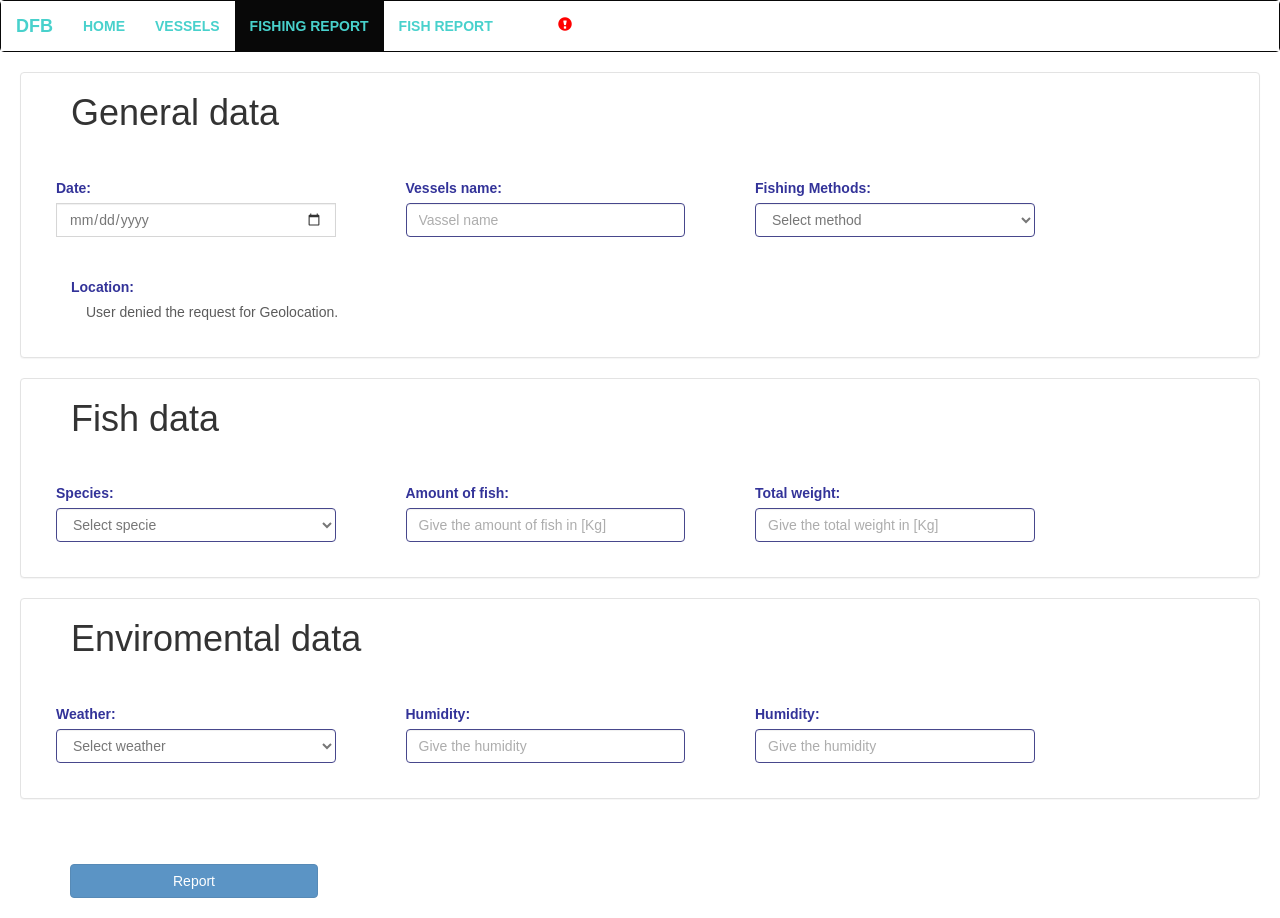
<file: views/report.html>
<!DOCTYPE html>
<html lang="en" >
<head>
  <title>Data-Fish-Bank</title>
  <meta charset="utf-8">
  <meta name="viewport" content="width=device-width, initial-scale=1">
  <link rel="stylesheet" href="http://maxcdn.bootstrapcdn.com/bootstrap/3.3.5/css/bootstrap.min.css">
  <script src="https://ajax.googleapis.com/ajax/libs/jquery/1.11.3/jquery.min.js"></script>
  <script src="http://maxcdn.bootstrapcdn.com/bootstrap/3.3.5/js/bootstrap.min.js"></script>
  <style type="text/css">
    
 #form{
    width: 100%;
    height: 630px;
    background-color: white;
    opacity:.8;
    padding: 20px;
  }

  #element{
    margin:20px;
  }

  #element-button{
    margin:20px;
    margin-top: 45px;
    height: 100%;
    width: 20%;
    margin-left: 50px;
  }

  #label{
    color: #000080;
  }

  #req{
    width: 100%;
    border-color: #191970;
  }
  </style>
  </head>
  <body>

  <!--navegation bar-->
  <!--navegation bar-->
  <nav class="navbar navbar-inverse" style="margin:0;">
    <div class="container-fluid" style="background-color: white;">
      <div class="navbar-header">
        <a class="navbar-brand" href="../index.html" style="color: #48D1CC;"><strong>DFB</strong></a>
      </div>
      <div>
        <ul class="nav navbar-nav">
          <li ><a href="../index.html" style="color: #48D1CC;"><strong>HOME</strong></a></li>
          <li ><a href="vessels.html" style="color: #48D1CC;"><strong>VESSELS</strong></a></li>
          <li class="active"><a href="report.html" style="color: #48D1CC;"><strong>FISHING REPORT</strong></a></li> 
          <li ><a href="fish.html" style="color: #48D1CC;"><strong>FISH REPORT</strong></a></li> 
          <li ><span class="glyphicon glyphicon-exclamation-sign" style="color: red; margin-top: 15px;margin-left: 50px;"></span></li> 
        </ul>
      </div>
    </div>
  </nav>



       

  <div class="col-md-13" class="container-fluid" id="form" >
    <form class="form-inline" role="form">
      <div class="panel panel-default" style="background-color: white"><h1 style="color:black;padding-left: 50px;">General data</h1>
        <div class="panel-body">
        <div class="row">
          <div class="col-sm-3 form" id="element">
            <label class=".control-label" id="label">Date: </label>
            <div></div>
            <div class='input-group date' id='datetimepicker5' style='width: 100%;'>
              <input type='date' class="form-control"/>
            </div>
          </div>
          <div class="col-sm-3 form" id="element">
          <label class=".control-label" id="label">Vessels name: </label>
          <div></div>
          <input type="text" class="form-control" id="req" placeholder="Vassel name" style="align-self: right;">
        </div>
        <div class="col-sm-3 form" id="element">
          <label class=".control-label" id="label">Fishing Methods: </label>
          <div></div>
          <select class="form-control" id="req">
            <option class="active">Select method</option>
            <option>Danish seines</option>
            <option>Driftnets</option>
            <option>Harpoons</option>
            <option>Pair seines</option>
            <option>Trolling lines</option>
          </select>
        </div>
        </div>
        <div class="col-sm-3 form" id="element" style="width: 100%;">
          <label class=".control-label" id="label">Location: </label>
          <div></div>
          <div class="col-sm-3" id="mapholder"></div>
            <script src="http://maps.google.com/maps/api/js?sensor=false"></script>
            <script>
              var x = document.getElementById("mapholder");
              if (navigator.geolocation) {
                    navigator.geolocation.getCurrentPosition(showPosition, showError);
                } else { 
                    x.innerHTML = "Geolocation is not supported by this browser.";
                }

              

              function showPosition(position) {
                  lat = position.coords.latitude;
                  lon = position.coords.longitude;
                  latlon = new google.maps.LatLng(lat, lon)
                  mapholder = document.getElementById('mapholder')
                  mapholder.style.height = '250px';
                  mapholder.style.width = '50%';


                  var myOptions = {
                  center:latlon,zoom:14,
                  mapTypeId:google.maps.MapTypeId.ROADMAP,
                  mapTypeControl:false,
                  navigationControlOptions:{style:google.maps.NavigationControlStyle.SMALL}
                  }
                  
                  var map = new google.maps.Map(document.getElementById("mapholder"), myOptions);
                  var marker = new google.maps.Marker({position:latlon,map:map,title:"You are here!"});
                  marker.addListener('click', toggleBounce);
                  
              }
              function toggleBounce() {
                if (marker.getAnimation() !== null) {
                  marker.setAnimation(null);
                } else {
                  marker.setAnimation(google.maps.Animation.BOUNCE);
                }
              }

              function showError(error) {
                  switch(error.code) {
                      case error.PERMISSION_DENIED:
                          x.innerHTML = "User denied the request for Geolocation."
                          break;
                      case error.POSITION_UNAVAILABLE:
                          x.innerHTML = "Location information is unavailable."
                          break;
                      case error.TIMEOUT:
                          x.innerHTML = "The request to get user location timed out."
                          break;
                      case error.UNKNOWN_ERROR:
                          x.innerHTML = "An unknown error occurred."
                          break;
                  }
              }

            </script>  
        </div>   
    </div>
    </div>
      <div class="panel panel-default" style="background-color: white"><h1 style="color:black;padding-left: 50px;">Fish data</h1>
        <div class="panel-body">
            <div class="row">

        <div class="col-sm-3 form" id="element">
          <label class=".control-label" id="label">Species: </label>
          <div></div>
          <select class="form-control" id="req">
            <option class="active">Select specie</option>
            <option>Bunker</option>
            <option>Fish carrier</option>
            <option>Handliner</option>
            <option>Multipurpose</option>
          </select>
        </div>
        <div class="col-sm-3 form" id="element">
          <label class=".control-label"  id="label">Amount of fish:</label>
          <div></div>
          <input type="number" class="form-control" id="req" placeholder="Give the amount of fish in [Kg]">
        </div>
         <div class="col-sm-3 form" id="element">
          <label class=".control-label"  id="label">Total weight:</label>
          <div></div>
          <input type="number" class="form-control" id="req" placeholder="Give the total weight in [Kg]">
        </div>
        
      </div>
      </div>
      </div>
      <div class="panel panel-default" style="background-color: white"><h1 style="color:black;padding-left: 50px;">Enviromental data</h1>
        <div class="panel-body">
          <div class="row">
            <div class="col-sm-3 form" id="element">
            <label class=".control-label" id="label">Weather: </label>
            <div></div>
            <select class="form-control" id="req">
            <option class="active">Select weather</option>
            <option>Soleado</option>
            <option>Lluvioso</option>
            <option>Nublado</option>
          </select>
        </div>
        <div class="col-sm-3 form" id="element">
          <label class=".control-label"  id="label">Humidity: </label>
          <div></div>
          <input type="number" class="form-control" id="req" placeholder="Give the humidity">
        </div>
        <div class="col-sm-3 form" id="element">
          <label class=".control-label"  id="label">Humidity: </label>
          <div></div>
          <input type="number" class="form-control" id="req" placeholder="Give the humidity">
        </div>
        </div>
        </div>
      </div>
      <button  type="submit" class="col-sm-3 btn btn-primary" id="element-button">Report</button>
    </form>
  </div>

</body>
</html>
</file>
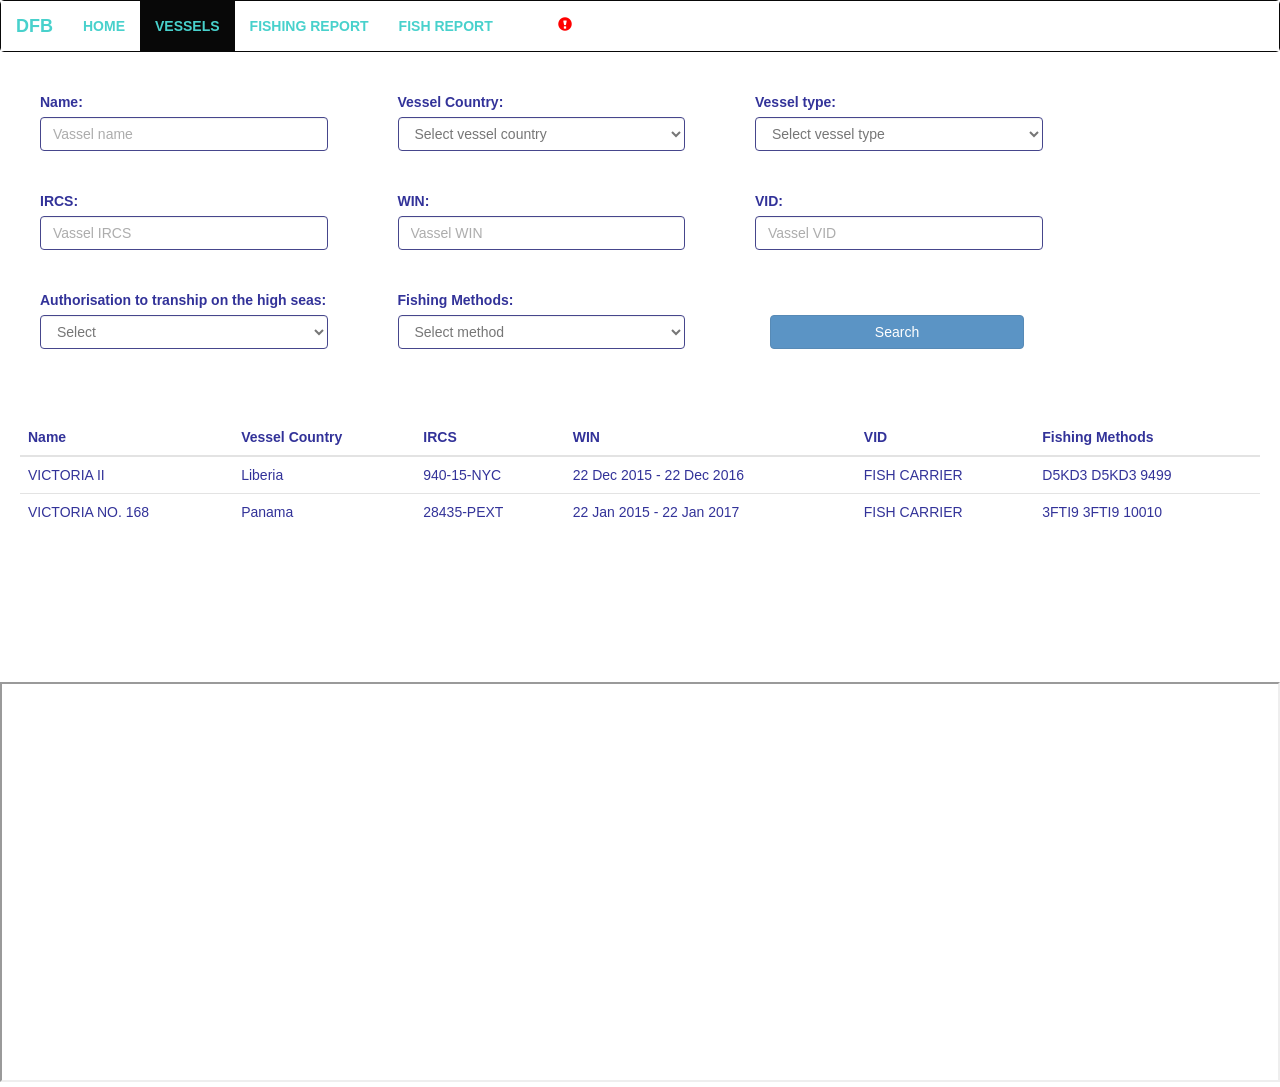
<file: views/vessels.html>
<!DOCTYPE html>
<html lang="en">
<head>
  <title>Data-Fish-Bank</title>
  <meta charset="utf-8">
  <meta name="viewport" content="width=device-width, initial-scale=1">
  <link rel="stylesheet" href="http://maxcdn.bootstrapcdn.com/bootstrap/3.3.5/css/bootstrap.min.css">
  <script src="https://ajax.googleapis.com/ajax/libs/jquery/1.11.3/jquery.min.js"></script>
  <script src="http://maxcdn.bootstrapcdn.com/bootstrap/3.3.5/js/bootstrap.min.js"></script>
  <style type="text/css">
    
 
  #form{
    width: 100%;
    height: 630px;
    background-color: white;
    opacity:.8;
    padding: 20px;
  }

  #element{
    margin:20px;
  }

  #element-button{
    margin:20px;
    margin-top: 45px;
    height: 100%;
    width: 20%;
    margin-left: 50px;
  }

  #label{
    color: #000080;
  }

  #req{
    width: 100%;
    border-color: #191970;
  }
  </style>
  </head>
  <body>

  <!--navegation bar-->
  <!--navegation bar-->
  <nav class="navbar navbar-inverse" style="margin:0;">
    <div class="container-fluid" style="background-color: white;">
      <div class="navbar-header">
        <a class="navbar-brand" href="../index.html" style="color: #48D1CC;"><strong>DFB</strong></a>
      </div>
      <div>
        <ul class="nav navbar-nav">
          <li ><a href="../index.html" style="color: #48D1CC;"><strong>HOME</strong></a></li>
          <li  class="active"><a href="vessels.html" style="color: #48D1CC;"><strong>VESSELS</strong></a></li>
          <li><a href="report.html" style="color: #48D1CC;"><strong>FISHING REPORT</strong></a></li> 
          <li ><a href="fish.html" style="color: #48D1CC;"><strong>FISH REPORT</strong></a></li> 
          <li ><span class="glyphicon glyphicon-exclamation-sign" style="color: red; margin-top: 15px;margin-left: 50px;"></span></li> 
        </ul>
      </div>
    </div>
  </nav>

  <div class="col-md-13" class="container-fluid" id="form">
    <form class="form-inline" role="form">
      <div class="row">
        <div class="col-sm-3 form" id="element">
          <label class=".control-label"  id="label">Name: </label>
          <div></div>
          <input type="text" class="form-control" id="req" placeholder="Vassel name" style="align-self: right;">
        </div>
        <div class="col-sm-3 form" id="element">
          <label class=".control-label" id="label">Vessel Country: </label>
          <div></div>
          <select class="form-control" id="req" >
            <option class="active">Select vessel country</option>
            <option>Australia</option>
            <option>Colombia</option>
            <option>Ecuador</option>
            <option>Japan</option>
          </select>
        </div>
        <div class="col-sm-3 form" id="element">
          <label class=".control-label" id="label">Vessel type: </label>
          <div></div>
          <select class="form-control" id="req">
            <option class="active">Select vessel type</option>
            <option>Bunker</option>
            <option>Fish carrier</option>
            <option>Handliner</option>
            <option>Multipurpose</option>
          </select>
        </div>
    </div>
    <div class="row">
        <div class="col-sm-3 form" id="element">
          <label class=".control-label"  id="label">IRCS:</label>
          <div></div>
          <input type="text" class="form-control" id="req" placeholder="Vassel IRCS">
        </div>
         <div class="col-sm-3 form" id="element">
          <label class=".control-label"  id="label">WIN: </label>
          <div></div>
          <input type="text" class="form-control" id="req" placeholder="Vassel WIN">
        </div>
        <div class="col-sm-3 form" id="element">
          <label class=".control-label" id="label">VID: </label>
          <div></div>
          <input type="text" class="form-control" id="req" placeholder="Vassel VID">
        </div>
      </div>
      <div class="row">
        <div class="col-sm-3 form" id="element">
          <label class=".control-label" id="label">Authorisation to tranship on the high seas: </label>
          <div></div>
          <select class="form-control" id="req">
            <option class="active">Select</option>
            <option>YES</option>
            <option>NO</option>
          </select>
        </div>
        <div class="col-sm-3 form" id="element">
          <label class=".control-label" id="label">Fishing Methods: </label>
          <div></div>
          <select class="form-control" id="req">
            <option class="active">Select method</option>
            <option>Danish seines</option>
            <option>Driftnets</option>
            <option>Harpoons</option>
            <option>Pair seines</option>
            <option>Trolling lines</option>
          </select>
        </div>
        
        <button type="submit" class="col-sm-3 btn btn-primary" id="element-button">Search</button>
      </div>
    </form>
    <div></div>
    <table class="table table-hover" style="color: #000080; margin-top: 50px;">
    <thead>
      <tr>
        <th>Name</th>
        <th>Vessel Country</th>
        <th>IRCS</th>
        <th>WIN</th>
        <th>VID</th>
        <th>Fishing Methods</th>
      </tr>
    </thead>
    <tbody>
      <tr>
        <td>VICTORIA II </td>
        <td>Liberia </td>
        <td>940-15-NYC  </td>
        <td>22 Dec 2015 - 22 Dec 2016  </td>
        <td>FISH CARRIER  </td>
        <td>D5KD3 D5KD3 9499</td>
      </tr>
      <tr>
        <td>VICTORIA NO. 168  </td>
        <td>Panama   </td>
        <td>28435-PEXT  </td>
        <td>22 Jan 2015 - 22 Jan 2017  </td>
        <td>FISH CARRIER  </td>
        <td>3FTI9 3FTI9 10010 </td>
      </tr>
      
    </tbody>
  </table>
  </div>
  <iframe name="marinetraffic" id="marinetraffic" width="100%" height="400" scrolling="no" frameborder="1" src="http://www.marinetraffic.com/en/ais/embed/zoom:9/centery:37.446/centerx:24.9467/maptype:3/shownames:false/mmsi:0/shipid:0/fleet:/fleet_id:/vtypes:/showmenu:/remember:false">Browser does not support embedded objects.&lt;br/&gt;Visit directly &lt;a href="http://www.marinetraffic.com/"&gt;www.marinetraffic.com&lt;/a&gt;</iframe>

</body>
</html>
</file>
